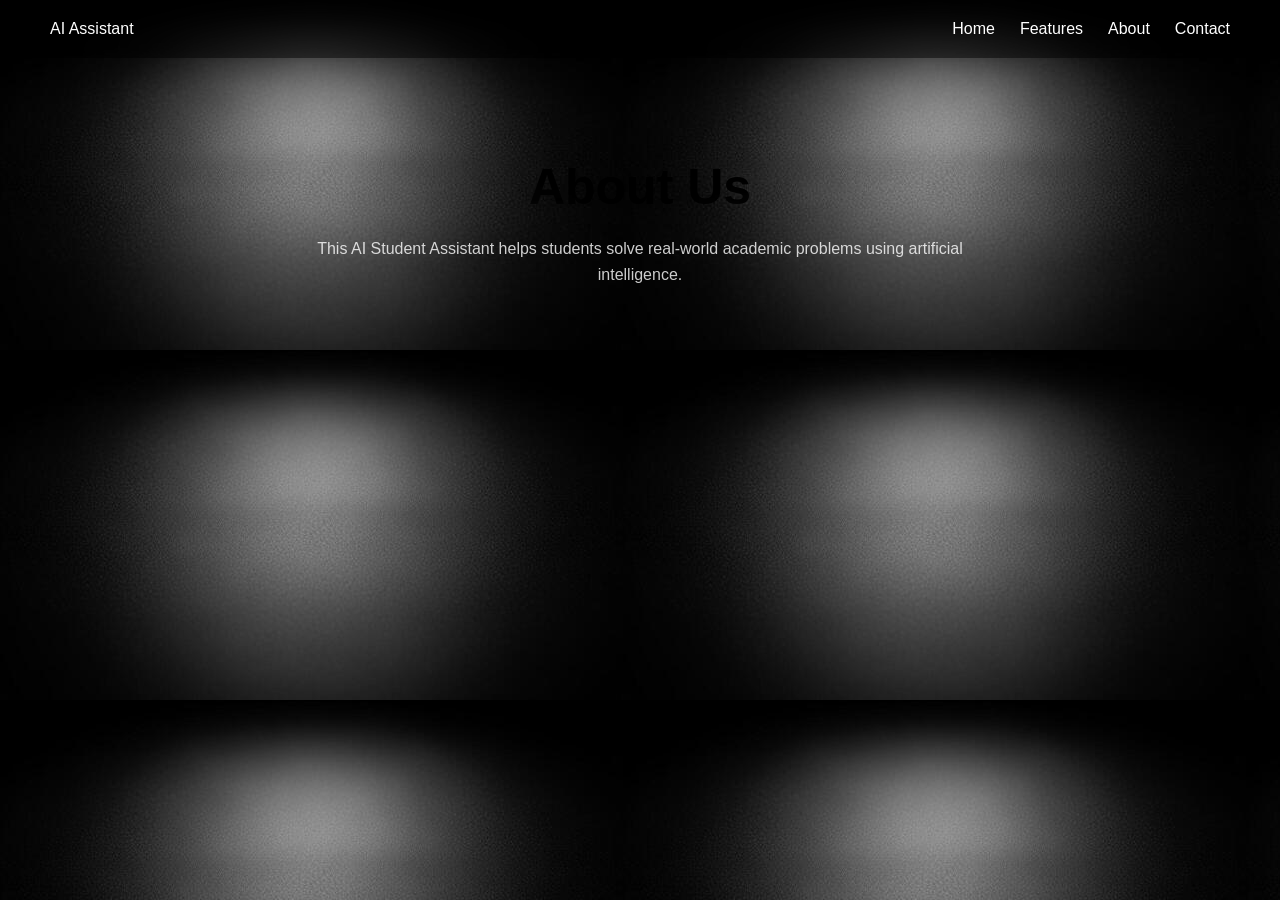
<file: aboutus.html>
<!DOCTYPE html>
<html>
<head>
    <title>About</title>
    <link rel="stylesheet" href="CSS\aboutus.css">
</head>
<body>

<nav class="navbar">
    <div class="logo">AI Assistant</div>
    <ul>
        <li><a href="index.html">Home</a></li>
        <li><a href="features.html">Features</a></li>
        <li><a href="aboutus.html">About</a></li>
        <li><a href="contact.html">Contact</a></li>
    </ul>
</nav>

<section class="page">
    <h1>About Us</h1>
    <p>This AI Student Assistant helps students solve real-world academic problems using artificial intelligence.</p>
</section>

</body>
</html>
</file>
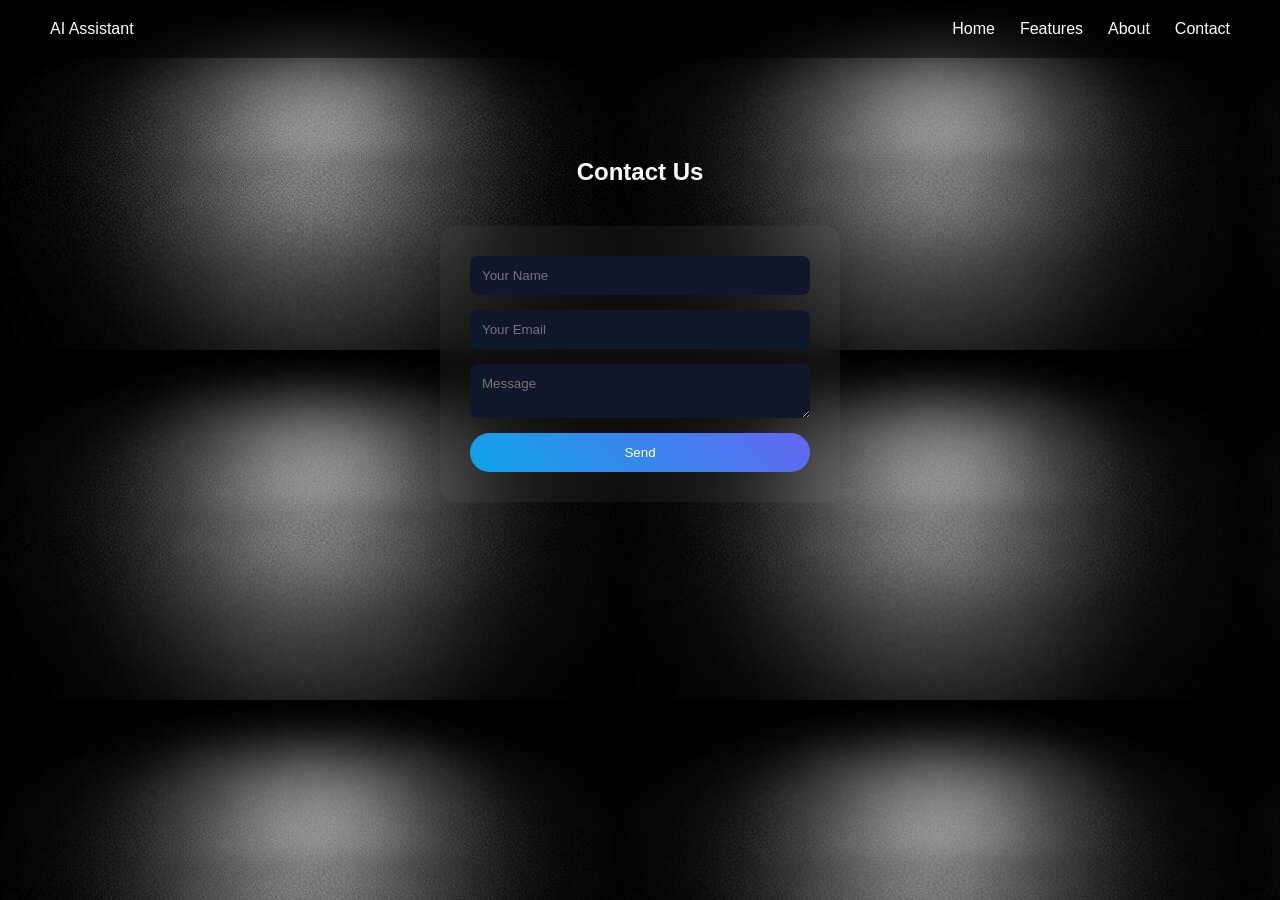
<file: contact.html>
<!DOCTYPE html>
<html>
<head>
    <title>Contact</title>
    <link rel="stylesheet" href="CSS/contact.css">
</head>
<body>

<nav class="navbar">
    <div class="logo">AI Assistant</div>
    <ul>
        <li><a href="index.html">Home</a></li>
        <li><a href="features.html">Features</a></li>
        <li><a href="aboutus.html">About</a></li>
        <li><a href="contact.html">Contact</a></li>
    </ul>
</nav>

<section class="page">
    <h1>Contact Us</h1>
    <form>
        <input type="text" placeholder="Your Name" required>
        <input type="email" placeholder="Your Email" required>
        <textarea placeholder="Message"></textarea>
        <button type="submit">Send</button>
    </form>
</section>

</body>
</html>
</file>
<file: CSS/contact.css>
/* RESET */
*{
  margin:0;
  padding:0;
  box-sizing:border-box;
  font-family:'Poppins',sans-serif;
}

body{
  color:white;
  overflow-x:hidden;
}

/* SAME ANIMATED BACKGROUND */
body::before{
  content:"";
  position:fixed;
  width:200%;
  height:200%;
     background:url("../assests/bg1.jpg");
  /* background: radial-gradient(circle, #0ea5e9, #020617, #020617); */
  animation: moveBg 15s linear infinite;
  z-index:-1;
}

@keyframes moveBg{
  0%{transform:translate(0,0);}
  50%{transform:translate(-25%,-25%);}
  100%{transform:translate(0,0);}
}

/* NAVBAR */
.navbar{
  display:flex;
  justify-content:space-between;
  padding:20px 50px;
  position:sticky;
  top:0;
  backdrop-filter:blur(12px);
  background:rgba(0,0,0,0.4);
}

.navbar ul{
  display:flex;
  list-style:none;
}

.navbar li{
  margin-left:25px;
}

.navbar a{
  text-decoration:none;
  color:white;
  position:relative;
}

.navbar a::after{
  content:"";
  width:0%;
  height:2px;
  background:#38bdf8;
  position:absolute;
  bottom:-5px;
  left:0;
  transition:0.3s;
}

.navbar a:hover::after{
  width:100%;
}
.page{
  padding:100px 20px;
  text-align:center;
}
.contact{
  padding:100px 20px;
  text-align:center;
}

.contact h1{
  font-size:45px;
  background:linear-gradient(to right,#38bdf8,#a78bfa);
  -webkit-background-clip:text;
  color:transparent;
}

/* FORM GLASS */
form{
  max-width:400px;
  margin:40px auto;
  display:flex;
  flex-direction:column;
  gap:15px;
  padding:30px;
  border-radius:15px;
  background:rgba(255,255,255,0.05);
  backdrop-filter:blur(12px);
}

input,textarea{
  padding:12px;
  border:none;
  border-radius:8px;
  background:#0f172a;
  color:white;
}

button{
  padding:12px;
  border:none;
  border-radius:30px;
  background:linear-gradient(45deg,#0ea5e9,#6366f1);
  color:white;
  cursor:pointer;
  transition:0.3s;
}

button:hover{
  transform:scale(1.05);
}
@media(max-width:768px){

  .navbar{
    flex-direction:column;
    align-items:center;
  }

  .navbar ul{
    flex-direction:column;
    gap:10px;
  }

  .page h1,
  .features h1,
  .contact h1{
    font-size:30px;
  }

  .feature{
    width:90%;
  }
}
</file>
